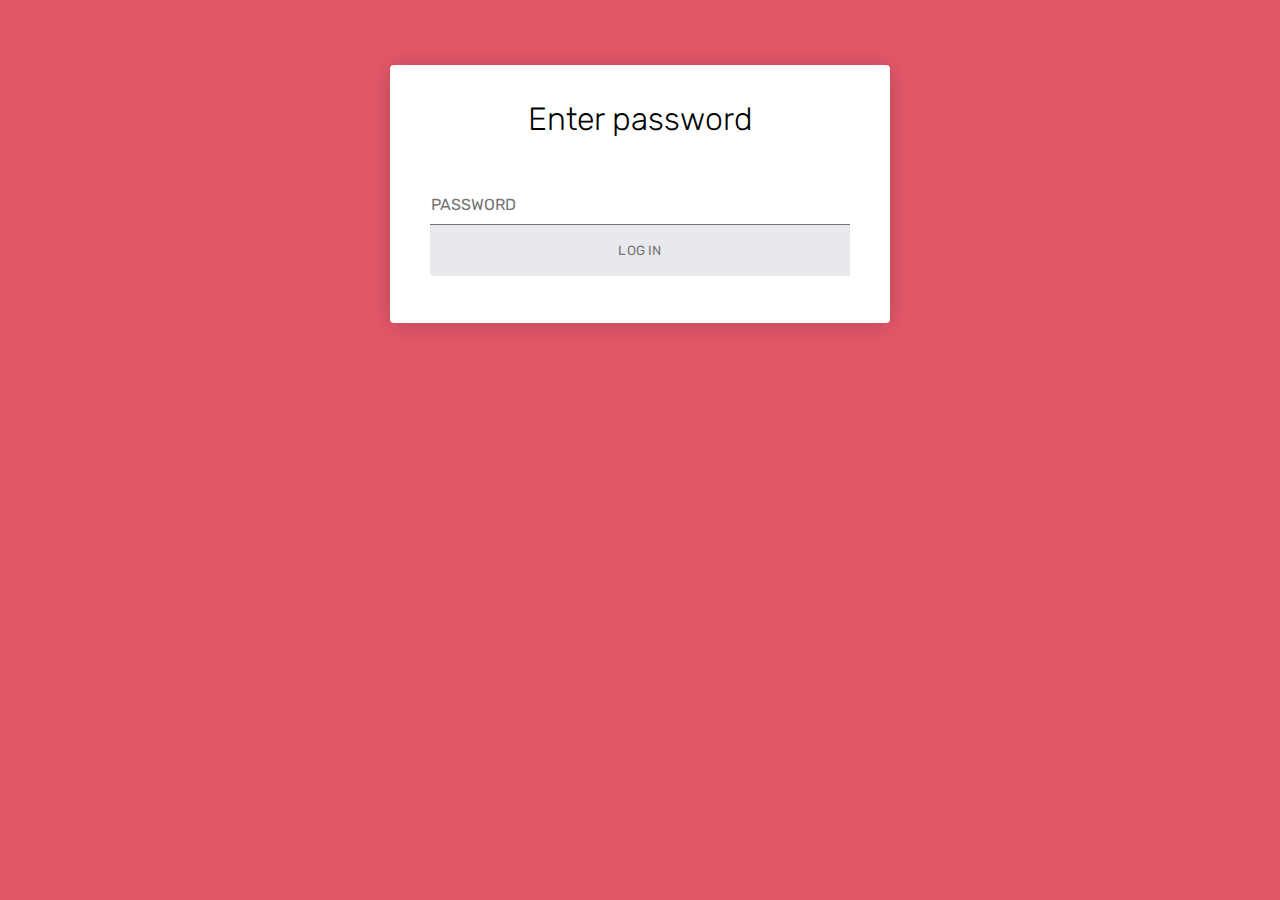
<file: index.html>
<!DOCTYPE html>
<html lang="en" >
<head>
  <meta charset="UTF-8">
  <title> Login </title>
  <link rel='stylesheet' href='https://fonts.googleapis.com/css?family=Rubik:400,700'>
  <link rel="stylesheet" href="./css/1style.css">

</head>
<body>
<!-- partial:index.partial.html -->
<div class="login-form">
  <form>
    <h1>Enter password</h1>
    <div class="content">
      
      <div class="input-field">
        <input type="password" placeholder="Password"  id="pass">
    
    <div class="action">
      <button onclick="myFunction()">Log in</button>
    </div>
  </form>
</div>
<!-- partial -->
  <script>


    function myFunction(){
      var input = document.getElementById("pass").value;

      if(input== "04082023"){
         window.open("1index.html");

      }
      else{
        alert("The password you've is enter is incorrect");
      }

    }
  </script>

</body>
</html>
</file>
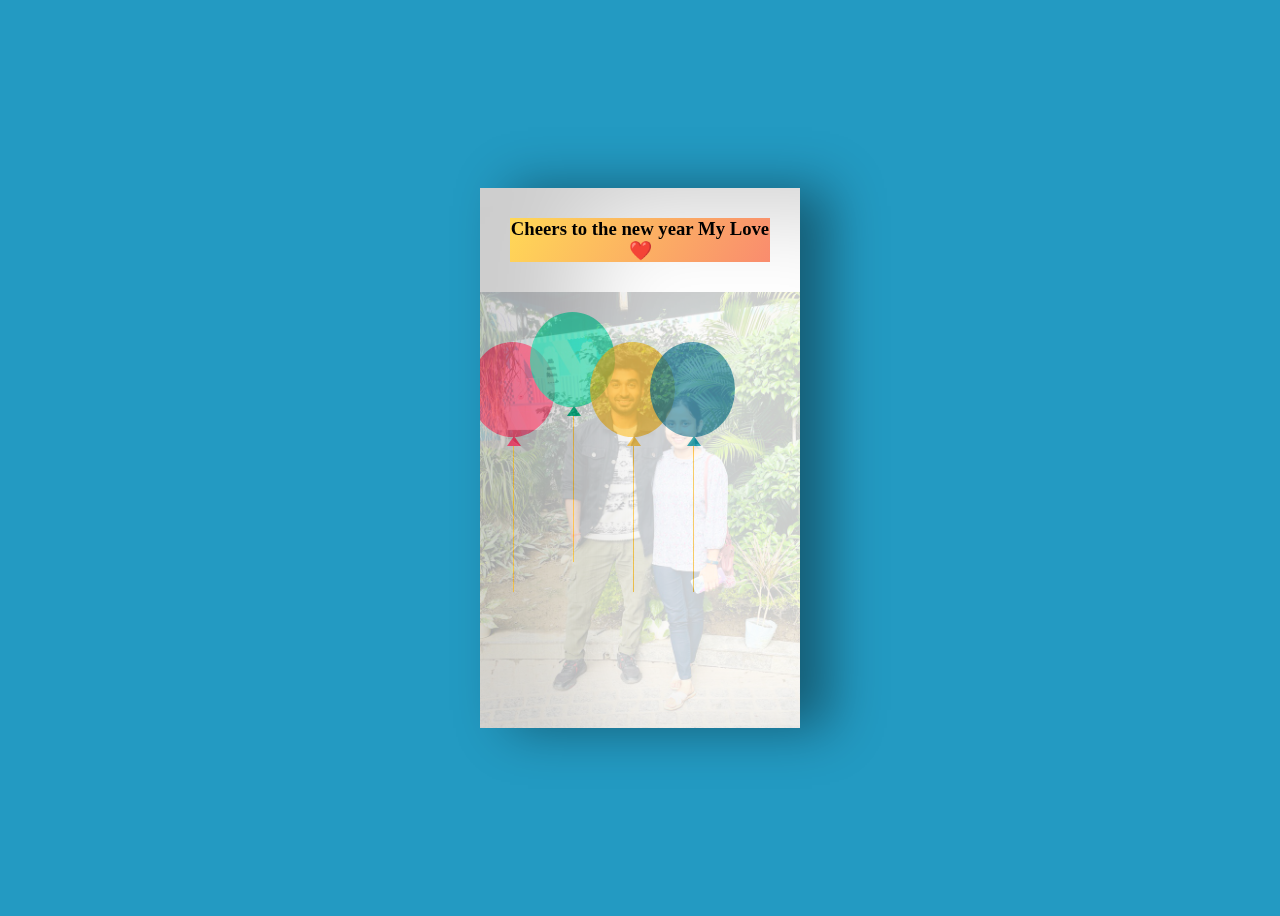
<file: 1index.html>
<!DOCTYPE html>
<html lang="en">
  <head>
    <meta charset="UTF-8" />
    <meta http-equiv="X-UA-Compatible" content="IE=edge" />
    <meta name="viewport" content="width=device-width, initial-scale=1.0" />
    <title>Happy NEW YEAR </title>
    <!-- CSS -->
    <link rel="stylesheet" href="./css/style.css" />
  </head>
  <body>
    <div class="birthdayCard">
      <div class="cardFront">

        <h3 class="happy">Cheers to the new year My Love ❤️</h3>
        <div class="balloons">
          <div class="balloon-1"></div>
          <div class="balloon-2"></div>
          <div class="balloon-3"></div>
          <div class="balloon-4"></div>
           <img class="image" src="./css/shivam.jpg"alt="img" width="350px" height="600px">

        </div>
      </div>
      <div class="cardInside">
        <!-- <h3 class="back">HAPPY NEW YEAR MY LOVE ❤️</h3> -->


        <p style="  font-weight: bold;">Dear My Love Shreya ❤️,</p>
        <p>
          my love! 🎉 As we approach a new beginning, 
          I want you to know how incredibly special you are to me. From our first online meeting on 04/08/2023 to the unforgettable
           day we met in person on 05/12/2023, you've brought so much joy and love into my life.
        </p>
        <p>
          Being in a long-distance relationship isn't always easy, but your cuteness and love make every moment worth it.
           Meeting you in person was a dream come true, and it made me realize how much you mean to me.
        </p>
        <p>
          As we step into the new year, my only wish is to create more beautiful memories together. No matter what comes our way, I'm here for you. 
          Wishing you a year filled with love, happiness, and unforgettable moments.
        </p>
        <p>You're my greatest joy, and I'm grateful for every second with you.</p>
        
      </div>
    </div>
  </body>
</html>
</file>
<file: css/1style.css>
* {
  margin: 0;
  padding: 0;
  box-sizing: border-box;
  -webkit-font-smoothing: antialiased;
}

body {
  background: #e35869;
  font-family: 'Rubik', sans-serif;
}
h1{
  text-align: center;
}

.login-form {
  background: #fff;
  width: 500px;
  margin: 65px auto;
  display: -webkit-box;
  display: flex;
  -webkit-box-orient: vertical;
  -webkit-box-direction: normal;
          flex-direction: column;
  border-radius: 4px;
  box-shadow: 0 2px 25px rgba(0, 0, 0, 0.2);
}
.login-form h1 {
  padding: 35px 35px 0 35px;
  font-weight: 300;
}
.login-form .content {
  padding: 35px;
  text-align: center;
}
.login-form .input-field {
  padding: 12px 5px;
}
.login-form .input-field input {
  font-size: 16px;
  display: block;
  font-family: 'Rubik', sans-serif;
  width: 100%;
  padding: 10px 1px;
  border: 0;
  border-bottom: 1px solid #747474;
  outline: none;
  -webkit-transition: all .2s;
  transition: all .2s;
}
.login-form .input-field input::-webkit-input-placeholder {
  text-transform: uppercase;
}
.login-form .input-field input::-moz-placeholder {
  text-transform: uppercase;
}
.login-form .input-field input:-ms-input-placeholder {
  text-transform: uppercase;
}
.login-form .input-field input::-ms-input-placeholder {
  text-transform: uppercase;
}
.login-form .input-field input::placeholder {
  text-transform: uppercase;
}
.login-form .input-field input:focus {
  border-color: #222;
}
.login-form a.link {
  text-decoration: none;
  color: #747474;
  letter-spacing: 0.2px;
  text-transform: uppercase;
  display: inline-block;
  margin-top: 20px;
}
.login-form .action {
  display: -webkit-box;
  display: flex;
  -webkit-box-orient: horizontal;
  -webkit-box-direction: normal;
          flex-direction: row;
}
.login-form .action button {
  width: 100%;
  border: none;
  padding: 18px;
  font-family: 'Rubik', sans-serif;
  cursor: pointer;
  text-transform: uppercase;
  background: #e8e9ec;
  color: #777;
  border-bottom-left-radius: 4px;
  border-bottom-right-radius: 0;
  letter-spacing: 0.2px;
  outline: 0;
  -webkit-transition: all .3s;
  transition: all .3s;
}
.login-form .action button:hover {
  background: #d8d8d8;
}
.login-form .action button:nth-child(2) {
  background: #2d3b55;
  color: #fff;
  border-bottom-left-radius: 0;
  border-bottom-right-radius: 4px;
}
.login-form .action button:nth-child(2):hover {
  background: #3c4d6d;
}
</file>
<file: css/style.css>
body {
  display: flex;
  align-items: center;
  justify-content: center;
  height: 100vh;
  background-color: #239ac2;
}
img{
  opacity: 0.2;
}

.birthdayCard {
  position: relative;
  width: 320px;
  height: 540px;
  cursor: pointer;
  transform-style: preserve-3d;
  transform: perspective(2500px);
  transition: 1s;
}

.birthdayCard:hover {
  transform: perspective(2500px) rotate(5deg);
  box-shadow: inset 100px 20px 100px rgba(0, 0, 0, 0.2),
    0 10px 100px rgba(0, 0, 0, 0.5);
}

.birthdayCard:hover .cardFront {
  transform: rotateY(-160deg);
}

.birthdayCard:hover .happy {
  visibility: hidden;
}


.cardFront {
  position: relative;
  background-color: #fff;
  width: 320px;
  height: 540px;
  overflow: hidden;
  transform-origin: left;
  box-shadow: inset 100px 20px 100px rgba(0, 0, 0, 0.2),
    30px 0 50px rgba(0, 0, 0, 0.4);
  transition: 0.6s;
}

.happy {
  /* font-family: Tahoma, sans-serif; */
  /* font-family: Garamond, serif; */
  font-family: "Lucida Handwriting";

  /* font-family: "Lucida Console", "Courier New", monospace; */


  text-align: center;
  margin: 30px;
  background-image: linear-gradient(120deg, #ffd856 0%, #f98c6e 100%);
  transition: 0.1s;
}

.balloons {
  position: absolute;
}

.balloon-1,
.balloon-2,
.balloon-3,
.balloon-4 {
  position: absolute;
  width: 85px;
  height: 95px;
  border-radius: 50%;
}

.balloon-1 {
  background-color: rgba(255, 40, 90, 0.7);
  left: -10px;
  top: 50px;
}

.balloon-2 {
  background-color: rgba(9, 215, 160, 0.7);
  left: 50px;
  top: 20px;
}

.balloon-3 {
  background-color: rgba(255, 186, 26, 0.7);
  left: 110px;
  top: 50px;
}

.balloon-4 {
  background-color: rgba(12, 122, 159, 0.7);
  left: 170px;
  top: 50px;
}

.balloon-1::before,
.balloon-2::before,
.balloon-3::before,
.balloon-4::before {
  content: "";
  position: absolute;
  width: 1px;
  height: 155px;
  background-color: #ffc848;
  top: 95px;
  left: 43px;
}

.balloon-1::after,
.balloon-2::after,
.balloon-3::after,
.balloon-4::after {
  content: "";
  position: absolute;
  border-right: 7px solid transparent;
  border-left: 7px solid transparent;
  top: 94px;
  left: 37px;
}

.balloon-1::after {
  border-bottom: 10px solid #ff3e6b;
}

.balloon-2::after {
  border-bottom: 10px solid #04b183;
}

.balloon-3::after {
  border-bottom: 10px solid #ffc94c;
}

.balloon-4::after {
  border-bottom: 10px solid #13a9bd;
}

.cardInside {
  position: absolute;
  background-color: #fff;
  width: 320px;
  height: 540px;
  z-index: -1;
  left: 0;
  top: 0;
  box-shadow: inset 100px 20px 100px rgba(0, 0, 0, 0.2);
}

p {
  font-family: "Brush Script MT", cursive;

  margin: 10px;
  color:#000000;
  font-size: large;
  

}

.name {
  position: absolute;
  left: 150px;
  top: 200px;
  color: #333;
}

.back {
  font-family: Tahoma, sans-serif;
  color: #333;
  text-align: center;
  margin: 30px;
  outline-color: #333;
  outline-style: dotted;
}
</file>
